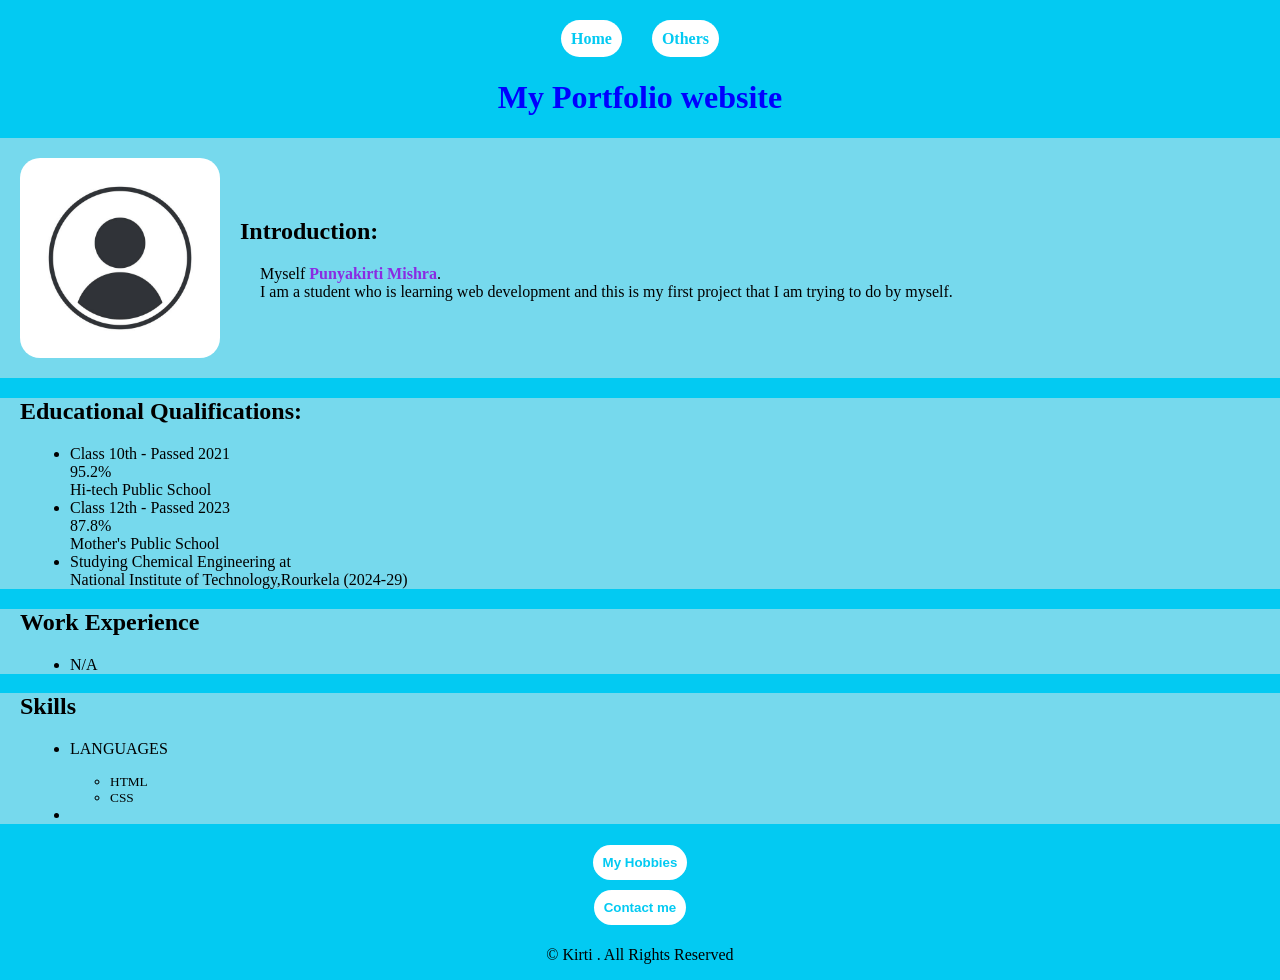
<file: index.html>
<!DOCTYPE html>
<html lang="en">
<head>
    <meta charset="UTF-8">
    <meta name="viewport" content="width=device-width, initial-scale=1.0">
    <title>My Resume</title>
    <link rel="stylesheet" href="style.css">
</head>
<body></body>
    <header>
        <nav>
            <ul class="header">
                <li class="header"><a href="index.html">Home</a></li>
                <li class="header"><a href="others.html">Others</a></li>
            </ul>
        </nav>
    </header>
    
    <h1>My Portfolio website</h1>

    <div class="profile">
        <img class="profilepic" src="user image.jpg" height="200" alt="User image" />
        <div>
            <h2>Introduction:</h2>
            <p>Myself <span class="name">Punyakirti Mishra</span>. <br>I am a student who is learning web development and this is my first project that I am trying to do by myself.</p>
        </div>
    </div>



    <section class="sec1">
        <h2>Educational Qualifications:</h2>
        <ul>
            <li>
                Class 10th - Passed 2021<br />
                95.2%<br />
                Hi-tech Public School
            </li>
            <li>
                Class 12th - Passed 2023<br />
                87.8%<br />
                Mother's Public School
            </li>
            <li>
                Studying Chemical Engineering at <br />
                National Institute of Technology,Rourkela (2024-29)
            </li>
        </ul>
    </section>
    
    <section class="sec2">
        <h2>Work Experience</h2>
        <ul>
            <li>
                N/A
            </li>
        </ul>

    </section>
    <section class="sec3">
        <h2>Skills</h2>
        <ul>
            <li>
                <p>LANGUAGES</p>
                <ul class="lastlvlul">
                    <li>HTML</li>
                    <li>CSS</li>

                </ul>
            </li>
            <li></li>
        </ul>
    </section>

    <footer>
        <button class="footer buttons"><a href="hobbies.html">My Hobbies</a></button>
        <button class="footer buttons"><a href="contactme.html">Contact me</a></button>    
        <p>© Kirti . All Rights Reserved</p>
    </footer>

</body>
</html>
</file>
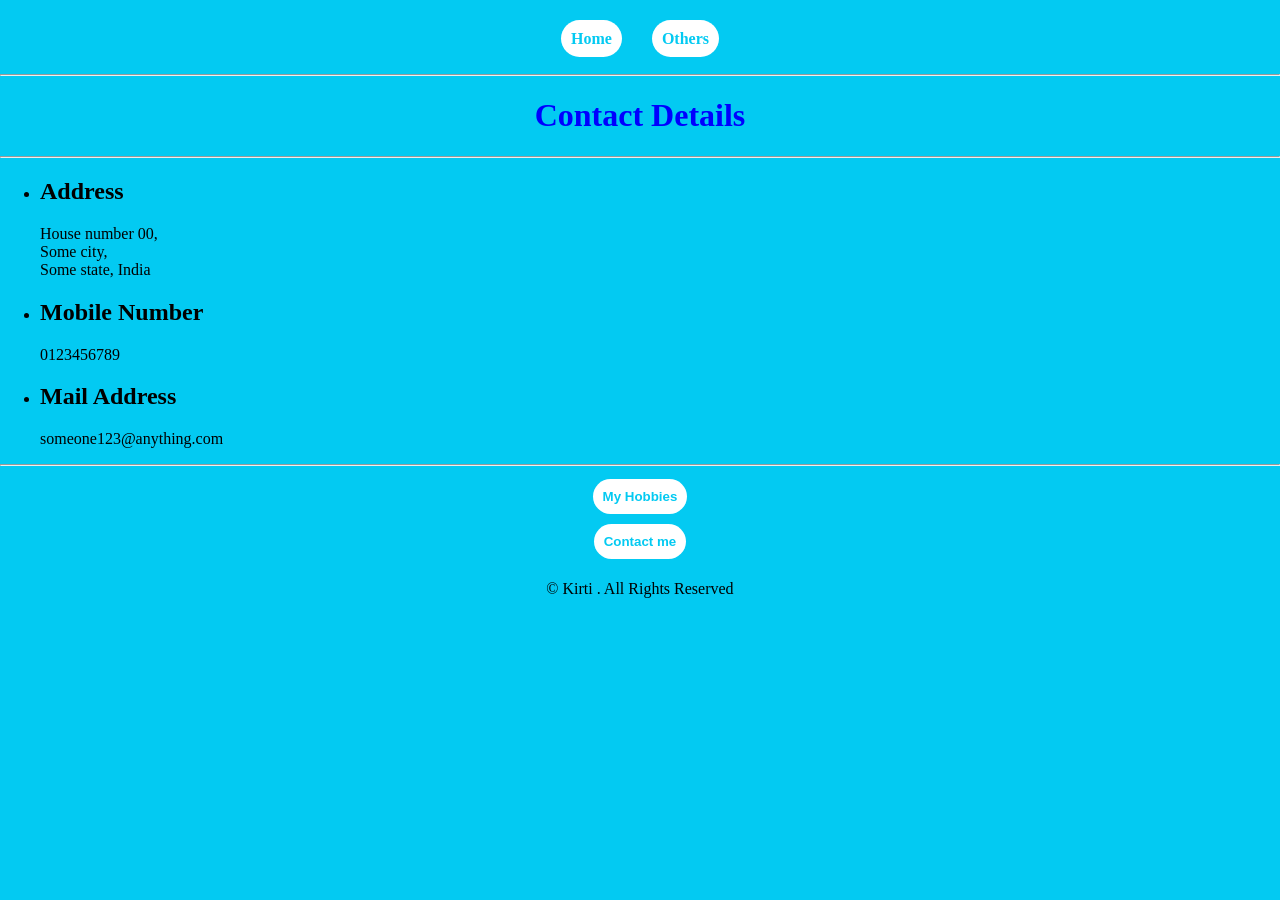
<file: contactme.html>
<!DOCTYPE html>
<html lang="en">
<head>
    <meta charset="UTF-8">
    <meta name="viewport" content="width=device-width, initial-scale=1.0">
    <title>Contact me</title>
    <link rel="stylesheet" href="style.css">
</head>
<body>
    <header>
        <nav>
            <ul class="header">
                <li class="header"><a href="index.html">Home</a></li>
                <li class="header"><a href="others.html">Others</a></li>
            </ul>
        </nav>
    </header>
    <hr />
    <h1>Contact Details</h1>
    <hr />
    <ul>
        <li>
            <h2>Address</h2>
            House number 00,<br />
            Some city,<br />
            Some state, India
        </li>
        <li><h2>Mobile Number</h2>
            0123456789
        </li>
        <li><h2>Mail Address</h2>
            someone123@anything.com
        </li>
    </ul>
    <hr />
    <footer>
        <button class="footer buttons"><a href="hobbies.html">My Hobbies</a></button>
        <button class="footer buttons"><a href="contactme.html">Contact me</a></button>    
        <p>© Kirti . All Rights Reserved</p>
    </footer>
</body>
</html>
</file>
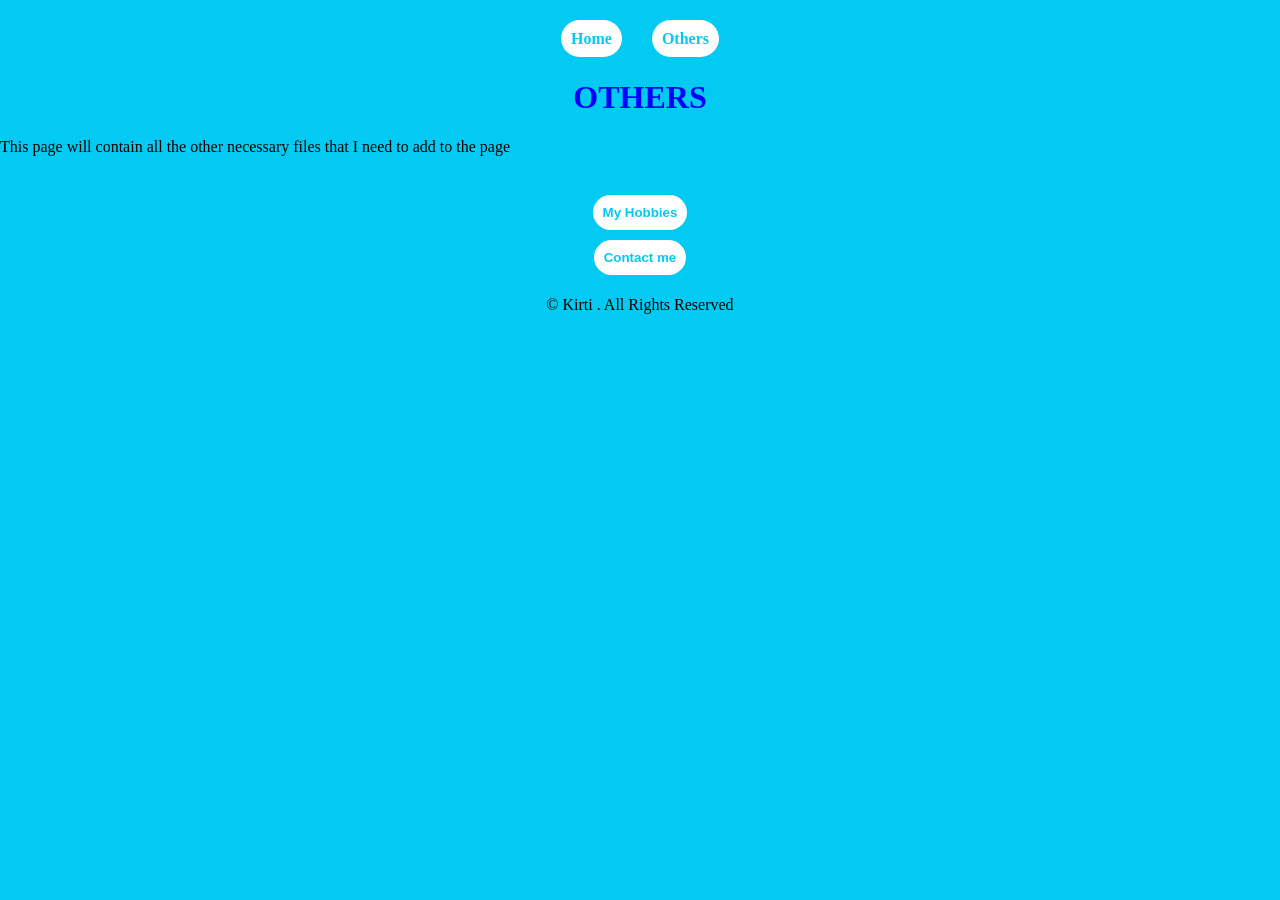
<file: others.html>
<!DOCTYPE html>
<html lang="en">
<head>
    <meta charset="UTF-8">
    <meta name="viewport" content="width=device-width, initial-scale=1.0">
    <title>Others</title>
    <link rel="stylesheet" href="style.css">
</head>
<body>
    <header>
        <nav>
            <ul class="header">
                <li class="header"><a href="index.html">Home</a></li>
                <li class="header"><a href="others.html">Others</a></li>
            </ul>
        </nav>
    </header>
    
    <h1>OTHERS</h1>
    <p>This page will contain all the other necessary files that I need to add to the page</p>
    <br />
    <footer>
        <button class="footer buttons"><a href="hobbies.html">My Hobbies</a></button>
        <button class="footer buttons"><a href="contactme.html">Contact me</a></button>    
        <p>© Kirti . All Rights Reserved</p>
    </footer>
</body>
</html>
</file>
<file: style.css>
body{
    background-color: rgb(3, 202, 242);
    color:black;
    padding: 0;
    margin: 0;;
}

ul.header{
    display: flex;
    justify-content: center;
    gap: 30px;
    list-style-type: none;
    margin-top:20px;
    padding: 10px 0;
}

li.header a {
    background-color: white;
    border-radius: 20px;
    padding: 10px;
    text-decoration: none;
    font-weight: bold;
    color: rgb(3, 202, 242);
}
h1{
    color: blue;
    text-align: center;
}

.profile{
    display: flex;
    align-items: center;
    gap: 20px;
    padding: 20px;
    background-color:rgb(118, 217, 237);
}

.profile > div >p{
    margin-left: 20px;
}
.profilepic{
    height: 200px;
    width: auto;
    border-radius: 20px;
}

.sec1{
    background-color:rgb(118, 217, 237);
}

.sec2{
    background-color: rgb(118,217,237);
}

.sec3{
    background-color: rgb(118,217,237);
}
section> h2{
    margin-left: 20px;
}

section > ul{
    margin-left: 30px;
}

.lastlvlul{
    font-size: smaller;
}

footer {
    display: flex;
    flex-direction: column;
    align-items: center;

}

.buttons{
    border: none;
    border-radius: 20px;
    background-color:white;
    padding: 10px;
    margin: 5px;
}

.buttons a{
    text-decoration: none;
    color: rgb(3, 202, 242);
    font-weight: bold;
}

.name{
    font-weight: bolder;
    color: blueviolet;
}
</file>
